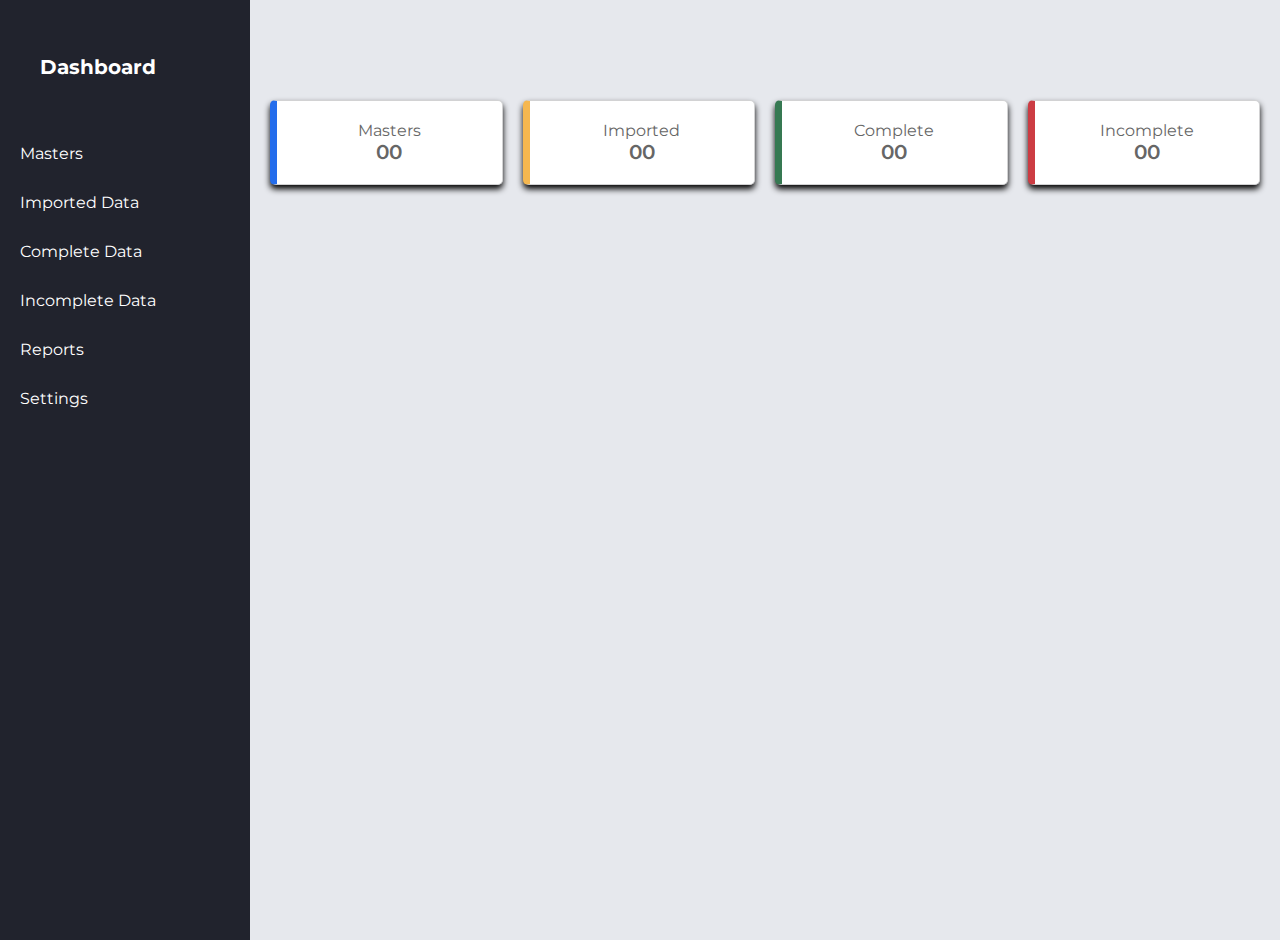
<file: index.html>
<!DOCTYPE html>
<html lang="en">
  <head>
    <meta charset="utf-8">
    <meta name="viewport" content="width=device-width, initial-scale=1.0">
    <title>Admin Dashboard</title>
    <link rel="stylesheet" href="./style.css">
    <script defer src="./script.js"></script>
    
    <!-- Montserrat Font -->
    <link href="https://fonts.googleapis.com/css2?family=Montserrat:wght@300;400;600&display=swap" rel="stylesheet">
    
    <!-- Material Icons -->
    <link href="https://fonts.googleapis.com/icon?family=Material+Icons+Outlined" rel="stylesheet">
  </head>
  <body>
    <div class="grid-container">
      
      <!-- Sidebar -->
      <aside id="sidebar">
        <div class="sidebar-title">
          <div class="sidebar-brand">Dashboard</div>
          <span class="material-icons-outlined" onclick="toggleSidebar()"></span>
        </div>
        <ul class="sidebar-list">
          <li><a href="#" onclick="showPage('masters')">Masters</a></li>
          <li><a href="#" onclick="showPage('imported')">Imported Data</a></li>
          <li><a href="#" onclick="showPage('complete')">Complete Data</a></li> 
          <li><a href="#" onclick="showPage('incomplete')">Incomplete Data</a></li>          
          <li><a href="#" onclick="showPage('reports')">Reports</a></li>
          <li><a href="#" onclick="showPage('settings')">Settings</a></li>
        </ul>
      </aside>

      <!-- Main Content -->
      <main class="main-container">
        <div id="dashboard-content">
          <div class="main-cards">
            <div class="card">Masters <span class="count">00</span></div>
            <div class="card">Imported <span class="count">00</span></div>
            <div class="card">Complete <span class="count">00</span></div>
            <div class="card">Incomplete <span class="count">00</span></div>
          </div>
        </div>
        
        <div id="masters-page" class="hidden">
          <div class="main-content">
            <h2>Masters Data</h2>
            <input type="text" id="search" placeholder="Search...">
            <table>
                <thead>
                    <tr>
                        <th>ID</th>
                        <th>Name</th>
                        <th>Category</th>
                        <th>Status</th>
                    </tr>
                </thead>
                <tbody id="masters-table">
                    <tr>
                        <td>1</td>
                        <td>ABC</td>
                        <td>State</td>
                        <td>Complete</td>
                    </tr>
                    <tr>
                      <td>1</td>
                      <td>ABC</td>
                      <td>State</td>
                      <td>Incomplete</td>
                  </tr>
                  <tr>
                    <td>1</td>
                    <td>ABC</td>
                    <td>State</td>
                    <td>Complete</td>
                </tr>
                </tbody>
            </table>

          </div>
        </div>

        <div id="imported-page" class="hidden">
          <div class="container">
            <h2>Imported Data</h2>
            <input type="file" id="file-upload" accept=".csv">
            <button class="import-btn" onclick="uploadFile()">Import</button>
            <p id="message" class="error-message"></p>
          </div>
        </div>

        <div id="complete-page" class="hidden">
          <div class="main-content">
            <h2>Complete Data</h2>
            <input type="text" id="search" placeholder="Search...">
            <table>
                <thead>
                    <tr>
                        <th>ID</th>
                        <th>Name</th>
                        <th>Category</th>
                        <th>Status</th>
                    </tr>
                </thead>
                <tbody id="complete-table">
                    <tr>
                        <td>2</td>
                        <td>XYZ</td>
                        <td>District</td>
                        <td>Complete</td>
                    </tr>
                    <tr>
                      <td>2</td>
                      <td>XYZ</td>
                      <td>District</td>
                      <td>Complete</td>
                    </tr>
                    <tr>
                      <td>2</td>
                      <td>XYZ</td>
                      <td>District</td>
                      <td>Complete</td>
                  </tr>
                </tbody>
            </table>
          </div>
        </div>

        <div id="incomplete-page" class="hidden">
          <div class="main-content">
            <h2>Incomplete Data</h2>
            <input type="text" id="search" placeholder="Search...">
            <table>
                <thead>
                    <tr>
                        <th>ID</th>
                        <th>Name</th>
                        <th>Category</th>
                        <th>Status</th>
                    </tr>
                </thead>
                <tbody id="incomplete-table">
                    <tr>
                        <td>3</td>
                        <td>PQR</td>
                        <td>Block</td>
                        <td>Incomplete</td>
                    </tr>
                    <tr>
                      <td>3</td>
                      <td>PQR</td>
                      <td>Block</td>
                      <td>Incomplete</td>
                  </tr><tr>
                    <td>3</td>
                    <td>PQR</td>
                    <td>Block</td>
                    <td>Incomplete</td>
                </tr>
                </tbody>
            </table>
          </div>
        </div>
      </main>
    </div>
    
    <style>
      .hidden { display: none; }
    </style>
    
    <script>
      function toggleSidebar() {
        const sidebar = document.getElementById("sidebar");
        sidebar.style.display = sidebar.style.display === "block" ? "none" : "block";
      }
      
      function showPage(page) {
        document.getElementById("dashboard-content").classList.add("hidden");
        document.getElementById("masters-page").classList.add("hidden");
        document.getElementById("imported-page").classList.add("hidden");
        document.getElementById("complete-page").classList.add("hidden");
        document.getElementById("incomplete-page").classList.add("hidden");
        
        document.getElementById(`${page}-page`).classList.remove("hidden");
      }
    </script>
  </body>
</html>
</file>
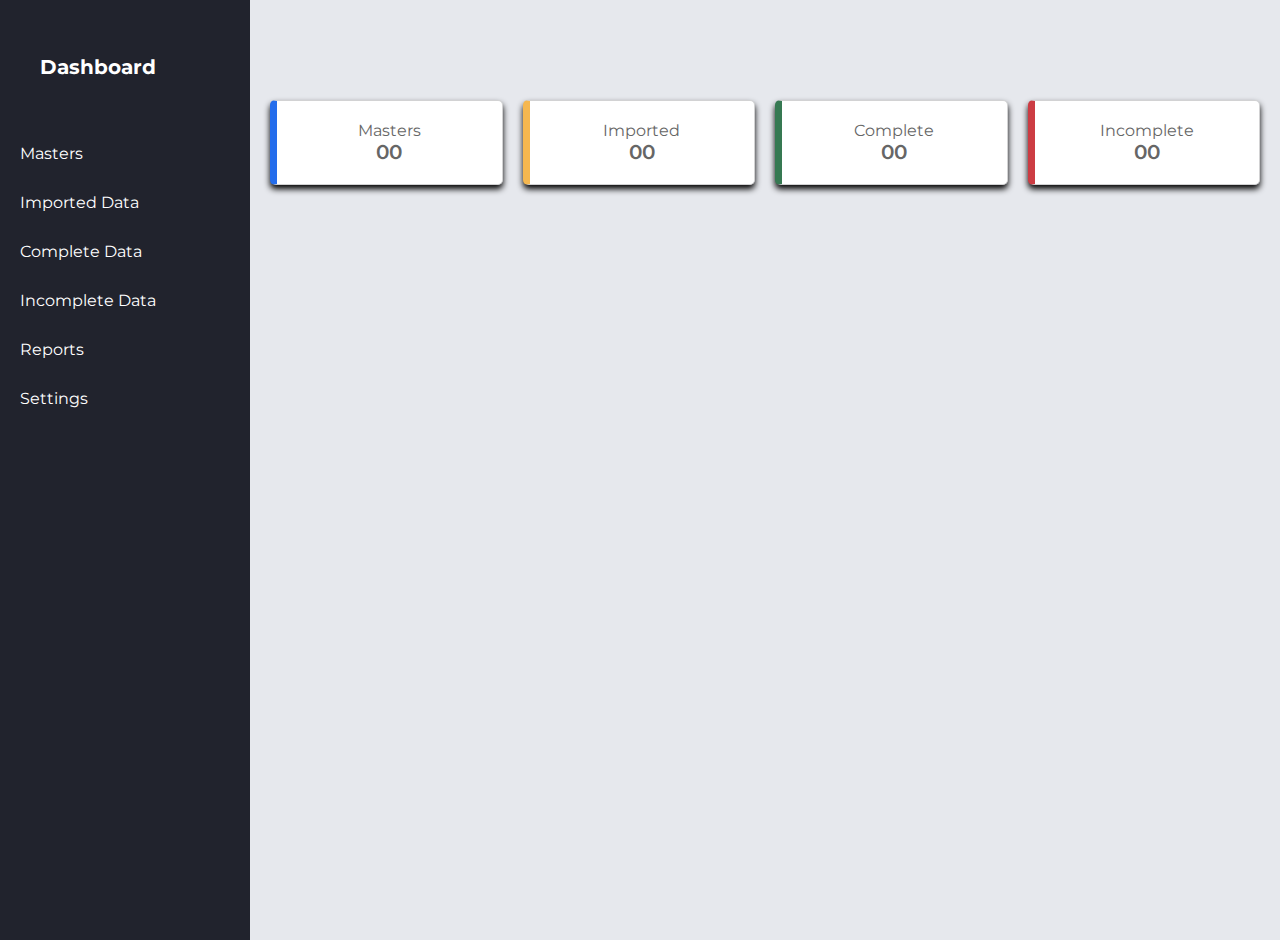
<file: frontend/index.html>
<!DOCTYPE html>
<html lang="en">
  <head>
    <meta charset="utf-8">
    <meta name="viewport" content="width=device-width, initial-scale=1.0">
    <title>Admin Dashboard</title>
    <link rel="stylesheet" href="./style.css">
    <script defer src="./script.js"></script>
    
    <!-- Montserrat Font -->
    <link href="https://fonts.googleapis.com/css2?family=Montserrat:wght@300;400;600&display=swap" rel="stylesheet">
    
    <!-- Material Icons -->
    <link href="https://fonts.googleapis.com/icon?family=Material+Icons+Outlined" rel="stylesheet">
  </head>
  <body>
    <div class="grid-container">
      
      <!-- Sidebar -->
      <aside id="sidebar">
        <div class="sidebar-title">
          <div class="sidebar-brand">Dashboard</div>
          <span class="material-icons-outlined" onclick="toggleSidebar()"></span>
        </div>
        <ul class="sidebar-list">
          <li><a href="#" onclick="showPage('masters')">Masters</a></li>
          <li><a href="#" onclick="showPage('imported')">Imported Data</a></li>
          <li><a href="#" onclick="showPage('complete')">Complete Data</a></li> 
          <li><a href="#" onclick="showPage('incomplete')">Incomplete Data</a></li>          
          <li><a href="#" onclick="showPage('reports')">Reports</a></li>
          <li><a href="#" onclick="showPage('settings')">Settings</a></li>
        </ul>
      </aside>

      <!-- Main Content -->
      <main class="main-container">
        <div id="dashboard-content">
          <div class="main-cards">
            <div class="card">Masters <span class="count">00</span></div>
            <div class="card">Imported <span class="count">00</span></div>
            <div class="card">Complete <span class="count">00</span></div>
            <div class="card">Incomplete <span class="count">00</span></div>
          </div>
        </div>
        
        <div id="masters-page" class="hidden">
          <div class="main-content">
            <h2>Masters Data</h2>
            <input type="text" id="search" placeholder="Search...">
            <table>
                <thead>
                    <tr>
                        <th>ID</th>
                        <th>Name</th>
                        <th>Category</th>
                        <th>Status</th>
                    </tr>
                </thead>
                <tbody id="masters-table">
                    <tr>
                        <td>1</td>
                        <td>ABC</td>
                        <td>State</td>
                        <td>Complete</td>
                    </tr>
                    <tr>
                      <td>1</td>
                      <td>ABC</td>
                      <td>State</td>
                      <td>Incomplete</td>
                  </tr>
                  <tr>
                    <td>1</td>
                    <td>ABC</td>
                    <td>State</td>
                    <td>Complete</td>
                </tr>
                </tbody>
            </table>

          </div>
        </div>

        <div id="imported-page" class="hidden">
          <div class="container">
            <h2>Imported Data</h2>
            <input type="file" id="file-upload" accept=".csv">
            <button class="import-btn" onclick="uploadFile()">Import</button>
            <p id="message" class="error-message"></p>
          </div>
        </div>

        <div id="complete-page" class="hidden">
          <div class="main-content">
            <h2>Complete Data</h2>
            <input type="text" id="search" placeholder="Search...">
            <table>
                <thead>
                    <tr>
                        <th>ID</th>
                        <th>Name</th>
                        <th>Category</th>
                        <th>Status</th>
                    </tr>
                </thead>
                <tbody id="complete-table">
                    <tr>
                        <td>2</td>
                        <td>XYZ</td>
                        <td>District</td>
                        <td>Complete</td>
                    </tr>
                    <tr>
                      <td>2</td>
                      <td>XYZ</td>
                      <td>District</td>
                      <td>Complete</td>
                    </tr>
                    <tr>
                      <td>2</td>
                      <td>XYZ</td>
                      <td>District</td>
                      <td>Complete</td>
                  </tr>
                </tbody>
            </table>
          </div>
        </div>

        <div id="incomplete-page" class="hidden">
          <div class="main-content">
            <h2>Incomplete Data</h2>
            <input type="text" id="search" placeholder="Search...">
            <table>
                <thead>
                    <tr>
                        <th>ID</th>
                        <th>Name</th>
                        <th>Category</th>
                        <th>Status</th>
                    </tr>
                </thead>
                <tbody id="incomplete-table">
                    <tr>
                        <td>3</td>
                        <td>PQR</td>
                        <td>Block</td>
                        <td>Incomplete</td>
                    </tr>
                    <tr>
                      <td>3</td>
                      <td>PQR</td>
                      <td>Block</td>
                      <td>Incomplete</td>
                  </tr><tr>
                    <td>3</td>
                    <td>PQR</td>
                    <td>Block</td>
                    <td>Incomplete</td>
                </tr>
                </tbody>
            </table>
          </div>
        </div>
      </main>
    </div>
    
    <style>
      .hidden { display: none; }
    </style>
    
    <script>
      function toggleSidebar() {
        const sidebar = document.getElementById("sidebar");
        sidebar.style.display = sidebar.style.display === "block" ? "none" : "block";
      }
      
      function showPage(page) {
        document.getElementById("dashboard-content").classList.add("hidden");
        document.getElementById("masters-page").classList.add("hidden");
        document.getElementById("imported-page").classList.add("hidden");
        document.getElementById("complete-page").classList.add("hidden");
        document.getElementById("incomplete-page").classList.add("hidden");
        
        document.getElementById(`${page}-page`).classList.remove("hidden");
      }
    </script>
  </body>
</html>
</file>
<file: style.css>
body {
    margin: 0;
    padding: 0;
    box-sizing: border-box;
    background-color: #e6e8ed;
    color: #666666;
    font-family: "Montserrat", sans-serif;
  }
  
  .material-icons-outlined {
    vertical-align: middle;
    line-height: 1px;
  }
  
  .text-primary {
    color: black;
  }
  
  .text-blue {
    color: #246dec;
  }
  
  .text-red {
    color: #cc3c43;
  }
  
  .text-green {
    color: #367952;
  }
  
  .text-orange {
    color: #f5b74f;
  }
  
  .font-weight-bold {
    font-weight: 600;
  }
  
  .grid-container {
    display: grid;
    grid-template-columns: 260px 1fr 1fr 1fr;
    grid-template-rows: 0.2fr 3fr;
    grid-template-areas:
      "sidebar header header header"
      "sidebar main main main";
    height: 100vh
  }
#sidebar {
    grid-area: sidebar;
    height: 100%;
    background-color: #21232d;
    color: grey;
    overflow-y: auto;
    transition: all 0.5s;
    -webkit-transition: all 0.5s;
  }
  
  .sidebar-title {
    display: flex;
    justify-content: space-between;
    align-items: center;
    padding: 20px 20px 20px 20px;
    margin-bottom: 30px;
  }
  
  .sidebar-title > span {
    display: none;
  }
  
  .sidebar-brand {
    margin-top: 15px;
    font-size: 20px;
    font-weight: 700;
  }
  
  .sidebar-list {
    padding: 0;
    margin-top: 15px;
    list-style-type: none;
  }
  
  .sidebar-list-item {
    padding: 20px 20px 20px 20px;
  }
  
  .sidebar-list-item:hover {
    background-color: grey ;
    cursor: pointer;
  }
  
  .sidebar-list > a {
    text-decoration: none;
    color: #9799ab;
  }
  
  .sidebar-responsive {
    display: inline !important;
    position: absolute;
    z-index: 12 !important;
  }
  
  
  /* ---------- MAIN ---------- */
  
  .main-container {
    grid-area: main;
    overflow-y: auto;
    padding: 20px 20px;
  }
  
  .main-title {
    display: flex;
    justify-content: space-between;
  }
  
  .main-title > p {
    font-size: 20px;
  }
  
  .main-cards {
    display: grid;
    grid-template-columns: 1fr 1fr 1fr 1fr;
    gap: 20px;
    margin: 20px 0;
  }
  
  .card {
    display: flex;
    flex-direction: column;
    justify-content: space-around;
    padding: 25px;
    background-color: #ffffff;
    box-sizing: border-box;
    border: 1px solid #d2d2d3;
    border-radius: 5px;
    box-shadow: 0 6px 7px -4px rgba(0, 0, 0, 0.2);
  }
  
  .card:first-child {
    border-left: 7px solid #246dec;
    
  }
  
  .card:nth-child(2) {
    border-left: 7px solid #f5b74f;
  }
  
  .card:nth-child(3) {
    border-left: 7px solid #367952;
  }
  
  .card:nth-child(4) {
    border-left: 7px solid #cc3c43;
  }
  
  .card > span {
    font-size: 20px;
    font-weight: 600;
  }
  
  .card-inner {
    display: flex;
    align-items: center;
    justify-content: space-between;
  }
  
  .card-inner > p {
    font-size: 18px;
  }
  
  .card-inner > span {
    font-size: 35px;
  }
  
  .charts {
    display: grid;
    grid-template-columns: 1fr 1fr;
    gap: 20px;
  }
  
  .charts-card {
    background-color: #ffffff;
    margin-bottom: 20px;
    padding: 25px;
    box-sizing: border-box;
    -webkit-column-break-inside: avoid;
    border: 1px solid #d2d2d3;
    border-radius: 5px;
  }
  
  .chart-title {
    display: flex;
    align-items: center;
    justify-content: center;
    font-size: 22px;
    font-weight: 600;
  }
  /* ---------- MEDIA QUERIES ---------- */
  /* Medium <= 992px */
  @media screen and (max-width: 992px) {
    .grid-container {
      grid-template-columns: 1fr;
      grid-template-rows: 0.2fr 3fr;
      grid-template-areas:
        "header"
        "main";
    }
  
    #sidebar {
      display: none;
    }
  
    .menu-icon {
      display: inline;
    }
  
    .sidebar-title > span {
      display: inline;
    }
  }
  
  /* Small <= 768px */
  @media screen and (max-width: 768px) {
    .main-cards {
      grid-template-columns: 1fr;
      gap: 10px;
      margin-bottom: 0;
    }
  
    .charts {
      grid-template-columns: 1fr;
      margin-top: 30px;
    }
  }
  
  /* Extra Small <= 576px */
  @media screen and (max-width: 576px) {
    .header-left {
      display: none;
    }
  }
  section{
    height: 100vh;
    width: 100%;
    color: #f5b74f;
    display: flex;
    flex:content;
    
    
  }
  <style>
      body {
        margin: 0;
        font-family: "Montserrat", sans-serif;
        background-color: #f4f4f4;
      }
      .grid-container {
        display: grid;
        grid-template-columns: 250px 1fr;
        grid-template-rows: 60px auto;
        grid-template-areas: "sidebar header" "sidebar main";
        height: 100vh;
      }
      .header {
        grid-area: header;
        background: #fff;
        display: flex;
        align-items: center;
        justify-content: space-between;
        padding: 0 20px;
        box-shadow: 0px 4px 6px rgba(247, 194, 5, 0.1);
      }
      .menu-icon {
        cursor: pointer;
      }
      #sidebar {
        grid-area: sidebar;
        background: #21232d;
        color: white;
        padding: 20px;
      }
      .sidebar-list li {
        list-style: none;
        padding: 15px 0;
      }
      .sidebar-list li a {
        text-decoration: none;
        color: white;
      }
      .main-container {
        grid-area: main;
        padding: 20px;
      }
      .main-cards {
        display: grid;
        grid-template-columns: repeat(4, 1fr);
        gap: 20px;
      }
      .card {
        background: white;
        padding: 20px;
        border-radius: 5px;
        box-shadow: 0px 4px 6px black;
        text-align: center;
        border-left: 7px solid;
      }
      
      .card-blue { border-left-color: #246dec; }
      .card-orange { border-left-color: #f5b74f; }
      .card-green { border-left-color: #367952; }
      .card-red { border-left-color: #cc3c43; }
      
      
      
      
    </style>

    <script>
      function toggleSidebar() {
        const sidebar = document.getElementById("sidebar");
        sidebar.style.display = sidebar.style.display === "block" ? "none" : "block";
      }
      function showPage(page) {
        document.getElementById("dashboard-content").classList.add("hidden");
        document.getElementById("masters-page").classList.add("hidden");
        document.getElementById("imported-page").classList.add("hidden");
        document.getElementById(`${page}-page`).classList.remove("hidden");
      }
      function uploadFile() {
        alert("File uploaded successfully!");
      }
      function submitData() {
        alert("Data submitted successfully!");
      }
      document.addEventListe
      * {
        margin: 0;
        padding: 0;
        box-sizing: border-box;
        font-family: 'Arial', sans-serif;
    }
    
    
    
    /* Main Container */
    .container {
        background: white;
        padding: 20px;
        box-shadow: 0px 4px 10px rgba(0, 0, 0, 0.1);
        text-align: center;
        border-radius: 10px;
        width: 400px;
    }
    
    /* File Upload */
    input[type="file"] {
        display: block;
        margin: 10px auto;
    }
    h2{ color: black;}
    
    /* Import Button */
    .import-btn {
        padding: 10px 15px;
        margin: 10px;
        background-color: #f5b74f;
        color: white;
        border: none;
        cursor: pointer;
        border-radius: 5px;
        transition: 0.3s;
    }
    
    .import-btn:hover {
        background-color: #694507;
    }
    
    /* Error Message */
    .error-message {
        color: red;
        font-size: 14px;
        margin-top: 10px;
    }
  .main-content {
      flex: 1;
      padding: 20px;
  }
  
  h2 {
      color: #2c3e50;
  }
  
  input[type="text"] {
      width: 100%;
      padding: 10px;
      margin-bottom: 20px;
      border: 1px solid #3498db;
      border-radius: 5px;
  }
  
  table {
      width: 100%;
      border-collapse: collapse;
      background: white;
      border-radius: 10px;
      overflow: hidden;
  }
  
  thead {
      background: #3498db;
      color: white;
  }
  
  th, td {
      padding: 10px;
      text-align: left;
      border-bottom: 1px solid #ddd;
  }
  
  tbody tr:hover {
      background: #f1f1f1;
  }
</file>
<file: frontend/style.css>
body {
    margin: 0;
    padding: 0;
    box-sizing: border-box;
    background-color: #e6e8ed;
    color: #666666;
    font-family: "Montserrat", sans-serif;
  }
  
  .material-icons-outlined {
    vertical-align: middle;
    line-height: 1px;
  }
  
  .text-primary {
    color: black;
  }
  
  .text-blue {
    color: #246dec;
  }
  
  .text-red {
    color: #cc3c43;
  }
  
  .text-green {
    color: #367952;
  }
  
  .text-orange {
    color: #f5b74f;
  }
  
  .font-weight-bold {
    font-weight: 600;
  }
  
  .grid-container {
    display: grid;
    grid-template-columns: 260px 1fr 1fr 1fr;
    grid-template-rows: 0.2fr 3fr;
    grid-template-areas:
      "sidebar header header header"
      "sidebar main main main";
    height: 100vh
  }
#sidebar {
    grid-area: sidebar;
    height: 100%;
    background-color: #21232d;
    color: grey;
    overflow-y: auto;
    transition: all 0.5s;
    -webkit-transition: all 0.5s;
  }
  
  .sidebar-title {
    display: flex;
    justify-content: space-between;
    align-items: center;
    padding: 20px 20px 20px 20px;
    margin-bottom: 30px;
  }
  
  .sidebar-title > span {
    display: none;
  }
  
  .sidebar-brand {
    margin-top: 15px;
    font-size: 20px;
    font-weight: 700;
  }
  
  .sidebar-list {
    padding: 0;
    margin-top: 15px;
    list-style-type: none;
  }
  
  .sidebar-list-item {
    padding: 20px 20px 20px 20px;
  }
  
  .sidebar-list-item:hover {
    background-color: grey ;
    cursor: pointer;
  }
  
  .sidebar-list > a {
    text-decoration: none;
    color: #9799ab;
  }
  
  .sidebar-responsive {
    display: inline !important;
    position: absolute;
    z-index: 12 !important;
  }
  
  
  /* ---------- MAIN ---------- */
  
  .main-container {
    grid-area: main;
    overflow-y: auto;
    padding: 20px 20px;
  }
  
  .main-title {
    display: flex;
    justify-content: space-between;
  }
  
  .main-title > p {
    font-size: 20px;
  }
  
  .main-cards {
    display: grid;
    grid-template-columns: 1fr 1fr 1fr 1fr;
    gap: 20px;
    margin: 20px 0;
  }
  
  .card {
    display: flex;
    flex-direction: column;
    justify-content: space-around;
    padding: 25px;
    background-color: #ffffff;
    box-sizing: border-box;
    border: 1px solid #d2d2d3;
    border-radius: 5px;
    box-shadow: 0 6px 7px -4px rgba(0, 0, 0, 0.2);
  }
  
  .card:first-child {
    border-left: 7px solid #246dec;
    
  }
  
  .card:nth-child(2) {
    border-left: 7px solid #f5b74f;
  }
  
  .card:nth-child(3) {
    border-left: 7px solid #367952;
  }
  
  .card:nth-child(4) {
    border-left: 7px solid #cc3c43;
  }
  
  .card > span {
    font-size: 20px;
    font-weight: 600;
  }
  
  .card-inner {
    display: flex;
    align-items: center;
    justify-content: space-between;
  }
  
  .card-inner > p {
    font-size: 18px;
  }
  
  .card-inner > span {
    font-size: 35px;
  }
  
  .charts {
    display: grid;
    grid-template-columns: 1fr 1fr;
    gap: 20px;
  }
  
  .charts-card {
    background-color: #ffffff;
    margin-bottom: 20px;
    padding: 25px;
    box-sizing: border-box;
    -webkit-column-break-inside: avoid;
    border: 1px solid #d2d2d3;
    border-radius: 5px;
  }
  
  .chart-title {
    display: flex;
    align-items: center;
    justify-content: center;
    font-size: 22px;
    font-weight: 600;
  }
  /* ---------- MEDIA QUERIES ---------- */
  /* Medium <= 992px */
  @media screen and (max-width: 992px) {
    .grid-container {
      grid-template-columns: 1fr;
      grid-template-rows: 0.2fr 3fr;
      grid-template-areas:
        "header"
        "main";
    }
  
    #sidebar {
      display: none;
    }
  
    .menu-icon {
      display: inline;
    }
  
    .sidebar-title > span {
      display: inline;
    }
  }
  
  /* Small <= 768px */
  @media screen and (max-width: 768px) {
    .main-cards {
      grid-template-columns: 1fr;
      gap: 10px;
      margin-bottom: 0;
    }
  
    .charts {
      grid-template-columns: 1fr;
      margin-top: 30px;
    }
  }
  
  /* Extra Small <= 576px */
  @media screen and (max-width: 576px) {
    .header-left {
      display: none;
    }
  }
  section{
    height: 100vh;
    width: 100%;
    color: #f5b74f;
    display: flex;
    flex:content;
    
    
  }
  <style>
      body {
        margin: 0;
        font-family: "Montserrat", sans-serif;
        background-color: #f4f4f4;
      }
      .grid-container {
        display: grid;
        grid-template-columns: 250px 1fr;
        grid-template-rows: 60px auto;
        grid-template-areas: "sidebar header" "sidebar main";
        height: 100vh;
      }
      .header {
        grid-area: header;
        background: #fff;
        display: flex;
        align-items: center;
        justify-content: space-between;
        padding: 0 20px;
        box-shadow: 0px 4px 6px rgba(247, 194, 5, 0.1);
      }
      .menu-icon {
        cursor: pointer;
      }
      #sidebar {
        grid-area: sidebar;
        background: #21232d;
        color: white;
        padding: 20px;
      }
      .sidebar-list li {
        list-style: none;
        padding: 15px 0;
      }
      .sidebar-list li a {
        text-decoration: none;
        color: white;
      }
      .main-container {
        grid-area: main;
        padding: 20px;
      }
      .main-cards {
        display: grid;
        grid-template-columns: repeat(4, 1fr);
        gap: 20px;
      }
      .card {
        background: white;
        padding: 20px;
        border-radius: 5px;
        box-shadow: 0px 4px 6px black;
        text-align: center;
        border-left: 7px solid;
      }
      
      .card-blue { border-left-color: #246dec; }
      .card-orange { border-left-color: #f5b74f; }
      .card-green { border-left-color: #367952; }
      .card-red { border-left-color: #cc3c43; }
      
      
      
      
    </style>

    <script>
      function toggleSidebar() {
        const sidebar = document.getElementById("sidebar");
        sidebar.style.display = sidebar.style.display === "block" ? "none" : "block";
      }
      function showPage(page) {
        document.getElementById("dashboard-content").classList.add("hidden");
        document.getElementById("masters-page").classList.add("hidden");
        document.getElementById("imported-page").classList.add("hidden");
        document.getElementById(`${page}-page`).classList.remove("hidden");
      }
      function uploadFile() {
        alert("File uploaded successfully!");
      }
      function submitData() {
        alert("Data submitted successfully!");
      }
      document.addEventListe
      * {
        margin: 0;
        padding: 0;
        box-sizing: border-box;
        font-family: 'Arial', sans-serif;
    }
    
    
    
    /* Main Container */
    .container {
        background: white;
        padding: 20px;
        box-shadow: 0px 4px 10px rgba(0, 0, 0, 0.1);
        text-align: center;
        border-radius: 10px;
        width: 400px;
    }
    
    /* File Upload */
    input[type="file"] {
        display: block;
        margin: 10px auto;
    }
    h2{ color: black;}
    
    /* Import Button */
    .import-btn {
        padding: 10px 15px;
        margin: 10px;
        background-color: #f5b74f;
        color: white;
        border: none;
        cursor: pointer;
        border-radius: 5px;
        transition: 0.3s;
    }
    
    .import-btn:hover {
        background-color: #694507;
    }
    
    /* Error Message */
    .error-message {
        color: red;
        font-size: 14px;
        margin-top: 10px;
    }
  .main-content {
      flex: 1;
      padding: 20px;
  }
  
  h2 {
      color: #2c3e50;
  }
  
  input[type="text"] {
      width: 100%;
      padding: 10px;
      margin-bottom: 20px;
      border: 1px solid #3498db;
      border-radius: 5px;
  }
  
  table {
      width: 100%;
      border-collapse: collapse;
      background: white;
      border-radius: 10px;
      overflow: hidden;
  }
  
  thead {
      background: #3498db;
      color: white;
  }
  
  th, td {
      padding: 10px;
      text-align: left;
      border-bottom: 1px solid #ddd;
  }
  
  tbody tr:hover {
      background: #f1f1f1;
  }
</file>
